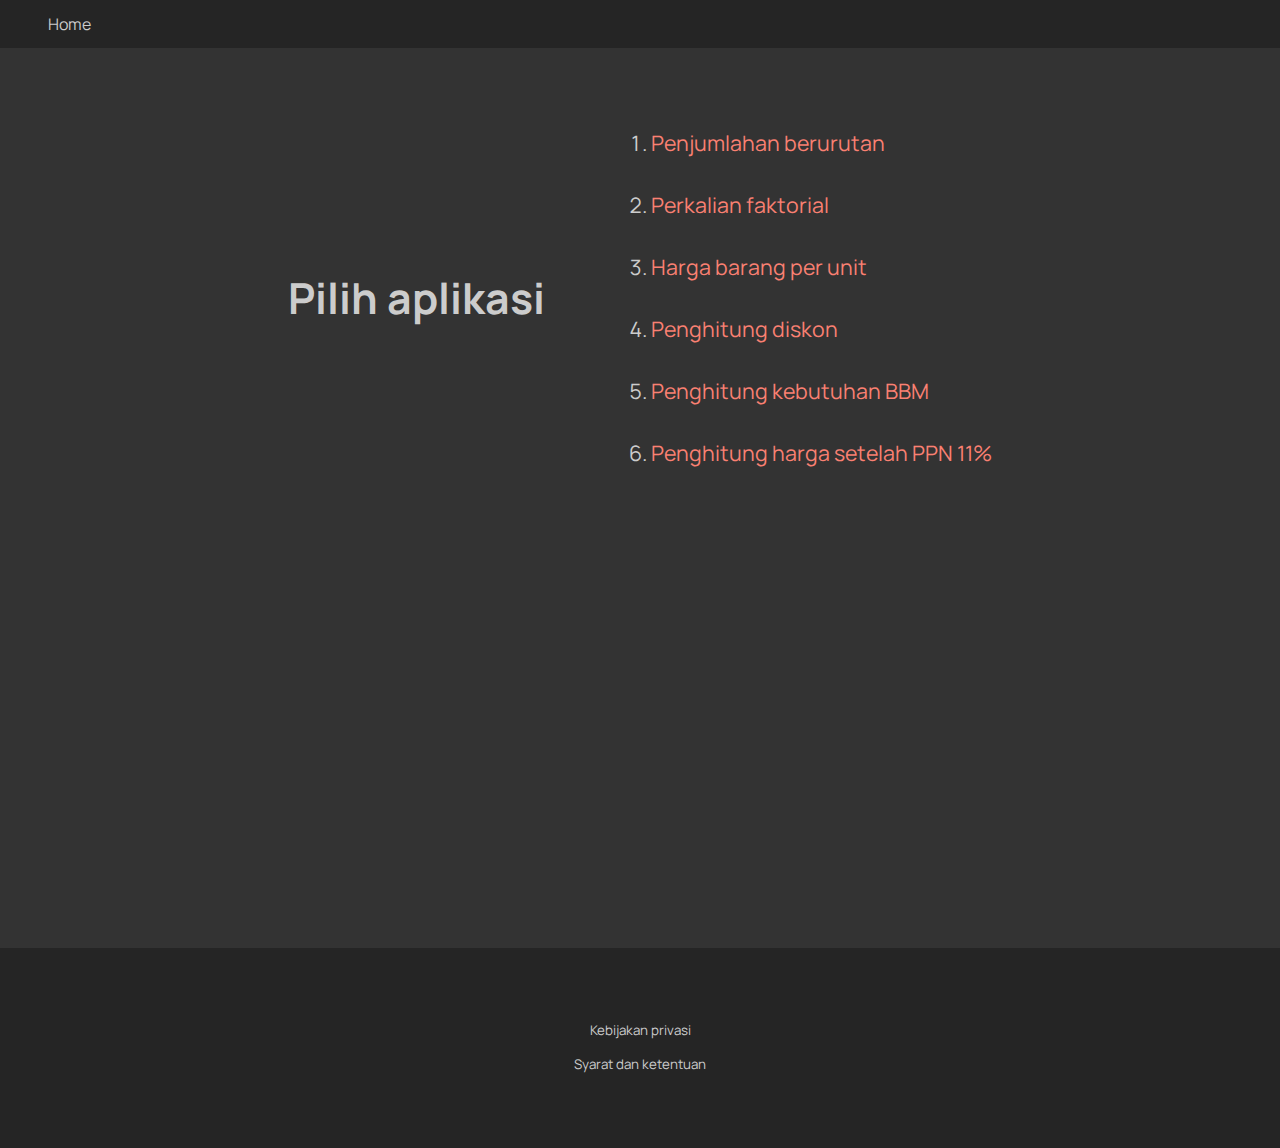
<file: index.html>
<!DOCTYPE html>
<html lang="id">
<head>
    <script src="scripts/mainfunc.js"></script>
    <script>var ptype='home';gen.head.font.exec();gen.head.style.exec();gen.head.met.exec();</script>
</head>
<body>
    <div class="container">
        <section class="first">
            <h1 class="title">Pilih aplikasi</h1>
            <ol id="app-list">
                
            </ol>
        </section>
    </div>
    <script>gen.head.title();gen.nav();gen.nav('footer');gen.postlist();</script>
</body>
</html>
</file>
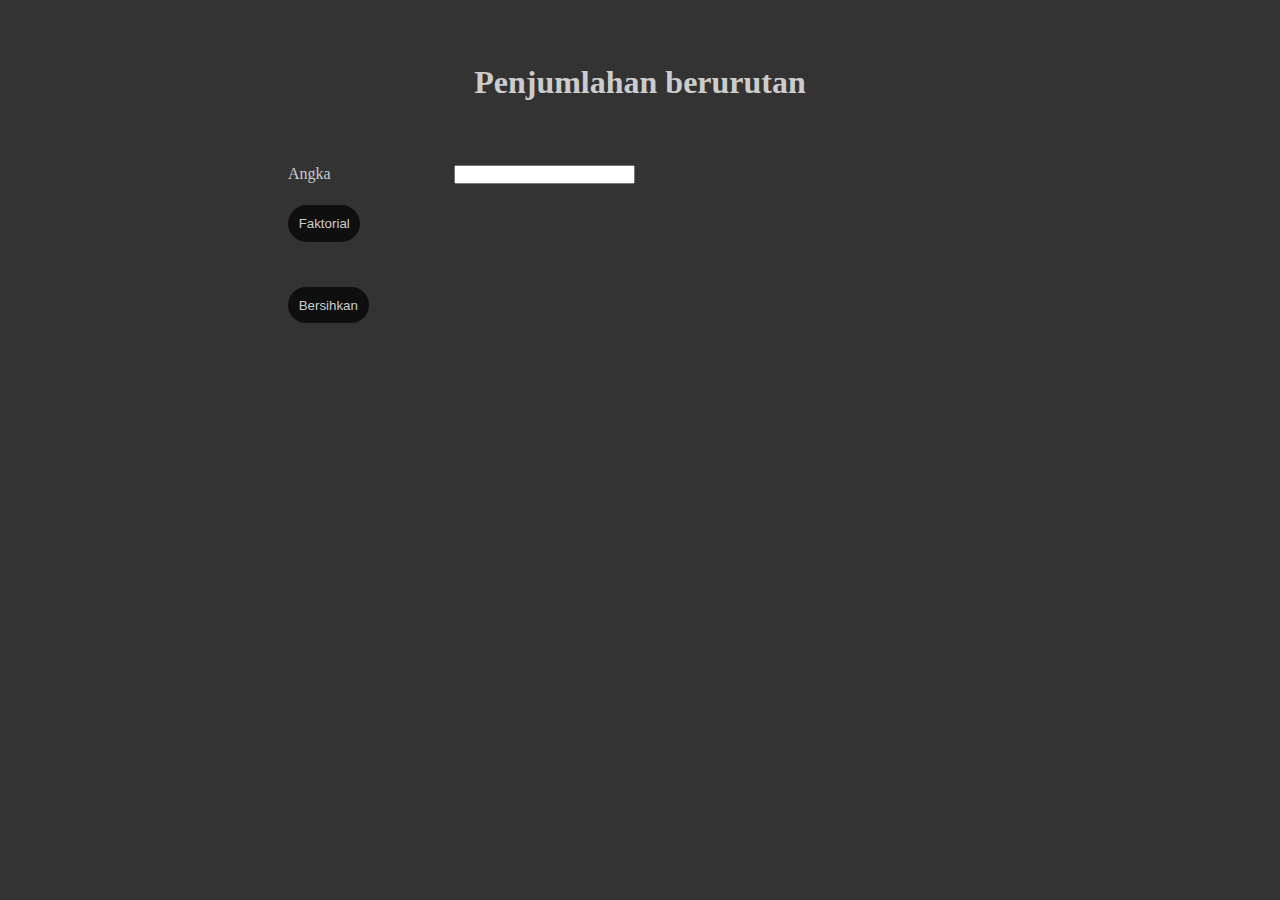
<file: app/faktorial/index.html>
<!DOCTYPE html>
<html lang="id">
<head>
    <meta charset="UTF-8">
    <meta http-equiv="X-UA-Compatible" content="IE=edge">
    <meta name="viewport" content="width=device-width, initial-scale=1.0">
    <title>Perkalian faktorial</title>
    <style>
        *{margin:0;padding:0;}
        h1.title {width: max-content;margin: 2em auto;}
        body{font-family: Cambria, Cochin, Georgia, Times, 'Times New Roman', serif;background: #333;
    color: #ccc;}
        .forbidden{color:red;}
        .form-container {
    display: flex;
    flex-direction: column;
    gap: .5em;
    align-items: flex-start;
}
h2.inH{margin:1.2em 0;}
.container {
    margin: 2em auto;
    width: 55vw;
}

.form-line {
    display: flex;
    gap: 1em;
    flex-direction: row;
}

.form-line label {
    width: 150px;
}

button.type-1-btn {
    border: none;
    padding: .8em;
    background: #0f0f0f;
    color: #ccc;
    border-radius: 20px;
    margin-top: 1em;
}

button.type-1-btn:hover {
    background: #555;
    color: wheat;
}
#result {
    margin-top: 2em;
}
.numres {
    margin-top: 0.5em;
    font-size: 24pt;
    font-weight: bold;
    overflow-x:auto;
}
@media (max-width:800px) {
    .container {
        width: 92vw;
    }
}
    </style>
    <script>
        const field={
            faktorial:function(){
                let a=parseInt(document.getElementById('angka').value),min,max,i,k=1,r=document.getElementById('result');
                if(a<1){r.innerHTML='<i class="forbidden">Angka tidak boleh nol atau negatif!</i>';}
                if(a>=0){
                for(i=a;i>0;i--){k*=i;}
                    r.innerHTML=(a>6)?`<h2 class="inH">Hasil</h2>${a} × ${a-1} × ${a-2} × ... × 3 × 2 × 1<div class='numres'>= ${k}</div>`:(a<=6&&a>4)?`<h2 class="inH">Hasil</h2>${a} × ${a-1} × ... × 2 × 1 <div class='numres'>= ${k}</div>`:(a===4)?`<h2 class="inH">Hasil</h2>4 × 3 × 2 × 1 <div class='numres'>= ${k}</div>`:(a===3)?`<h2 class="inH">Hasil</h2>3 × 2 × 1 <div class='numres'>= ${k}</div>`:(a===2)?`<h2 class="inH">Hasil</h2>2 × 1 <div class='numres'>= ${k}</div>`:`<h2 class="inH">Hasil</h2><div class='numres'>= ${k}</div>`;
                }
            },
            clear:function(){document.getElementById('angka').value=document.getElementById('result').textContent='';}
        }
    </script>
</head>
<body>
    <div class="container">
        <h1 class="title">Penjumlahan berurutan</h1>
        <div class="form-container">
            <div class="form-line">
                <label for="angka">Angka</label>
                <input type="number" id="angka" name="angka">
            </div>
            <button class="type-1-btn" onclick="field.faktorial()">Faktorial</button>
        </div>
        <section id="result"></section>
        <button class="type-1-btn" onclick="field.clear()">Bersihkan</button>
    </div>
</body>
</html>
</file>
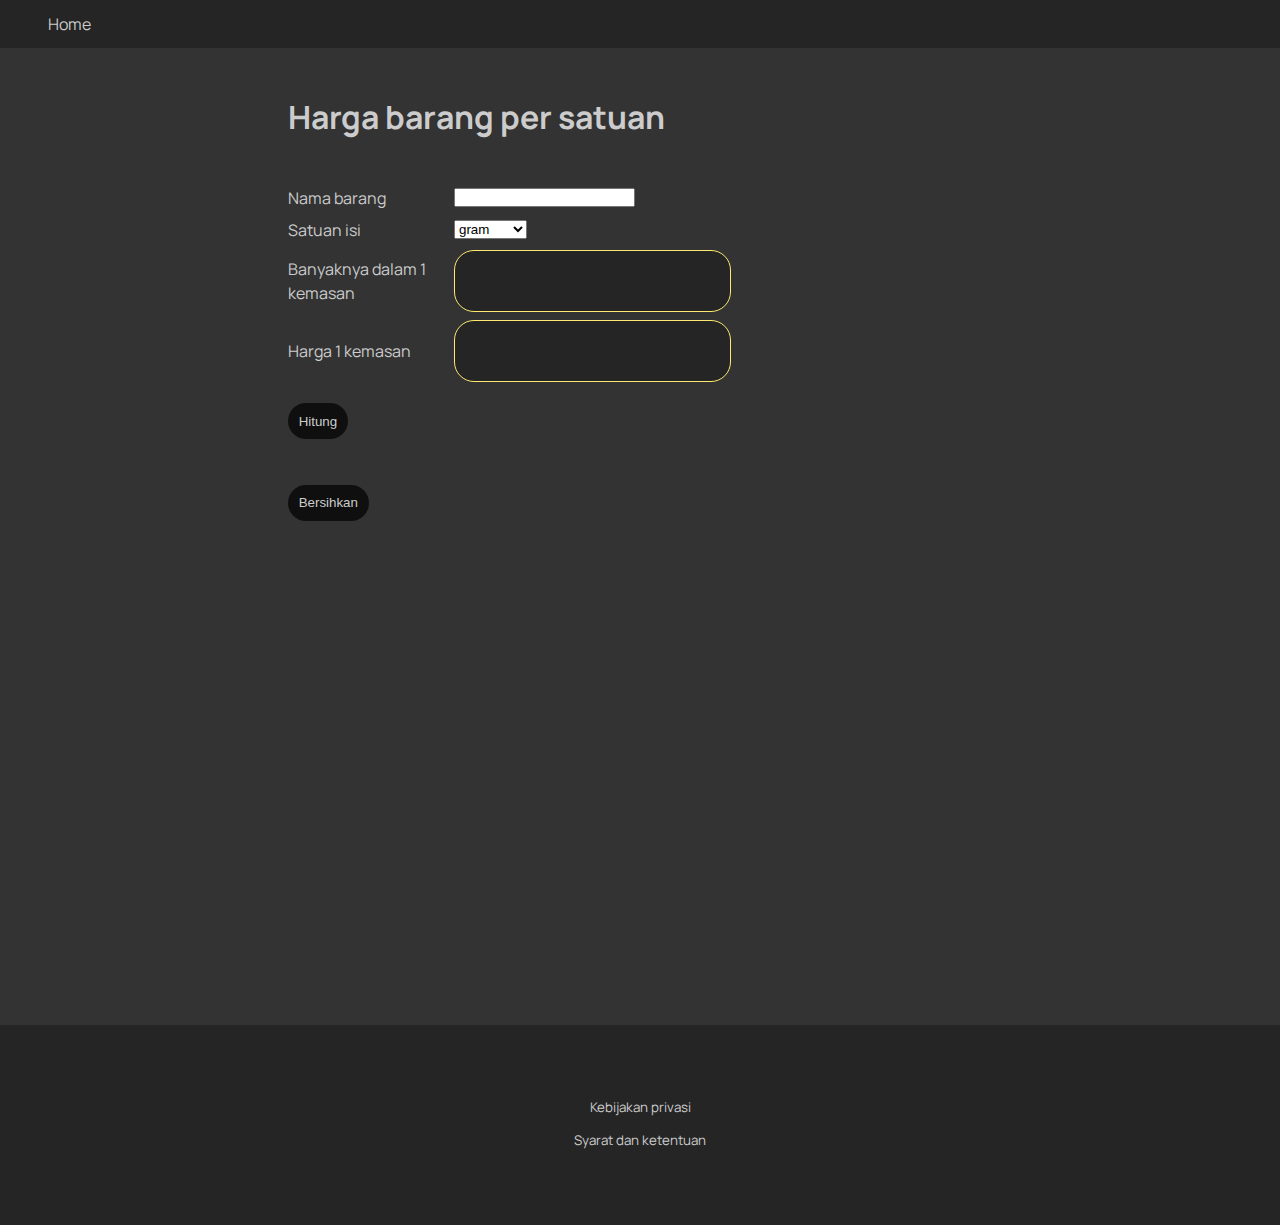
<file: app/harga-per-unit/index.html>
<!DOCTYPE html>
<html lang="en">
<head>
    <script src="/scripts/mainfunc.js"></script>
    <script>
        const field={
            hitung:function(){
                let a=document.getElementById('namabarang').value,b=document.getElementById('satuan').value,c=parseInt(document.getElementById('jumlahperkemasan').value),d=parseInt(document.getElementById('harga1kemasan').value),r=document.getElementById('result');
                let k=(d/c).toLocaleString('id');
                r.innerHTML=`<h2 class="inH">Hasil</h2>Harga per ${b} dari barang ${a} <div class='numres'>= Rp${k}</div>`;
            },
            clear:function(){document.getElementById('namabarang').value=document.getElementById('jumlahperkemasan').value=document.getElementById('harga1kemasan').value=document.getElementById('result').textContent='';}
        }
    </script>
</head>
<body>
    <div class="container">
        <h1 class="title">Harga barang per satuan</h1>
        <section class="form-container">
            <div class="form-line">
                <label for="namabarang">Nama barang</label>
                <input type="text" name="namabarang" id="namabarang">
            </div>
            <div class="form-line">
                <label for="satuan">Satuan isi</label>
                <select name="satuan" id="satuan">
                    <option value="gram">gram</option>
                    <option value="liter">liter</option>
                    <option value="ml">ml</option>
                    <option value="bungkus">bungkus</option>
                    <option value="buah">buah</option>
                </select>
            </div>
            <div class="form-line">
                <label for="jumlahperkemasan">Banyaknya dalam 1 kemasan</label>
                <input type="number" name="jumlahperkemasan" id="jumlahperkemasan">
            </div>
            <div class="form-line">
                <label for="harga1kemasan">Harga 1 kemasan</label>
                <input type="number" name="harga1kemasan" id="harga1kemasan">
            </div>
            <button class="type-1-btn" onclick="field.hitung()">Hitung</button>
        </section>
        <section id="result"></section>
        <button class="type-1-btn" onclick="field.clear()">Bersihkan</button>
    </div>
    <script>var ptype='app';gen.head.font.exec();gen.head.style.exec();gen.head.met.exec();gen.head.title();gen.nav();gen.nav('footer');</script>
</body>
</html>
</file>
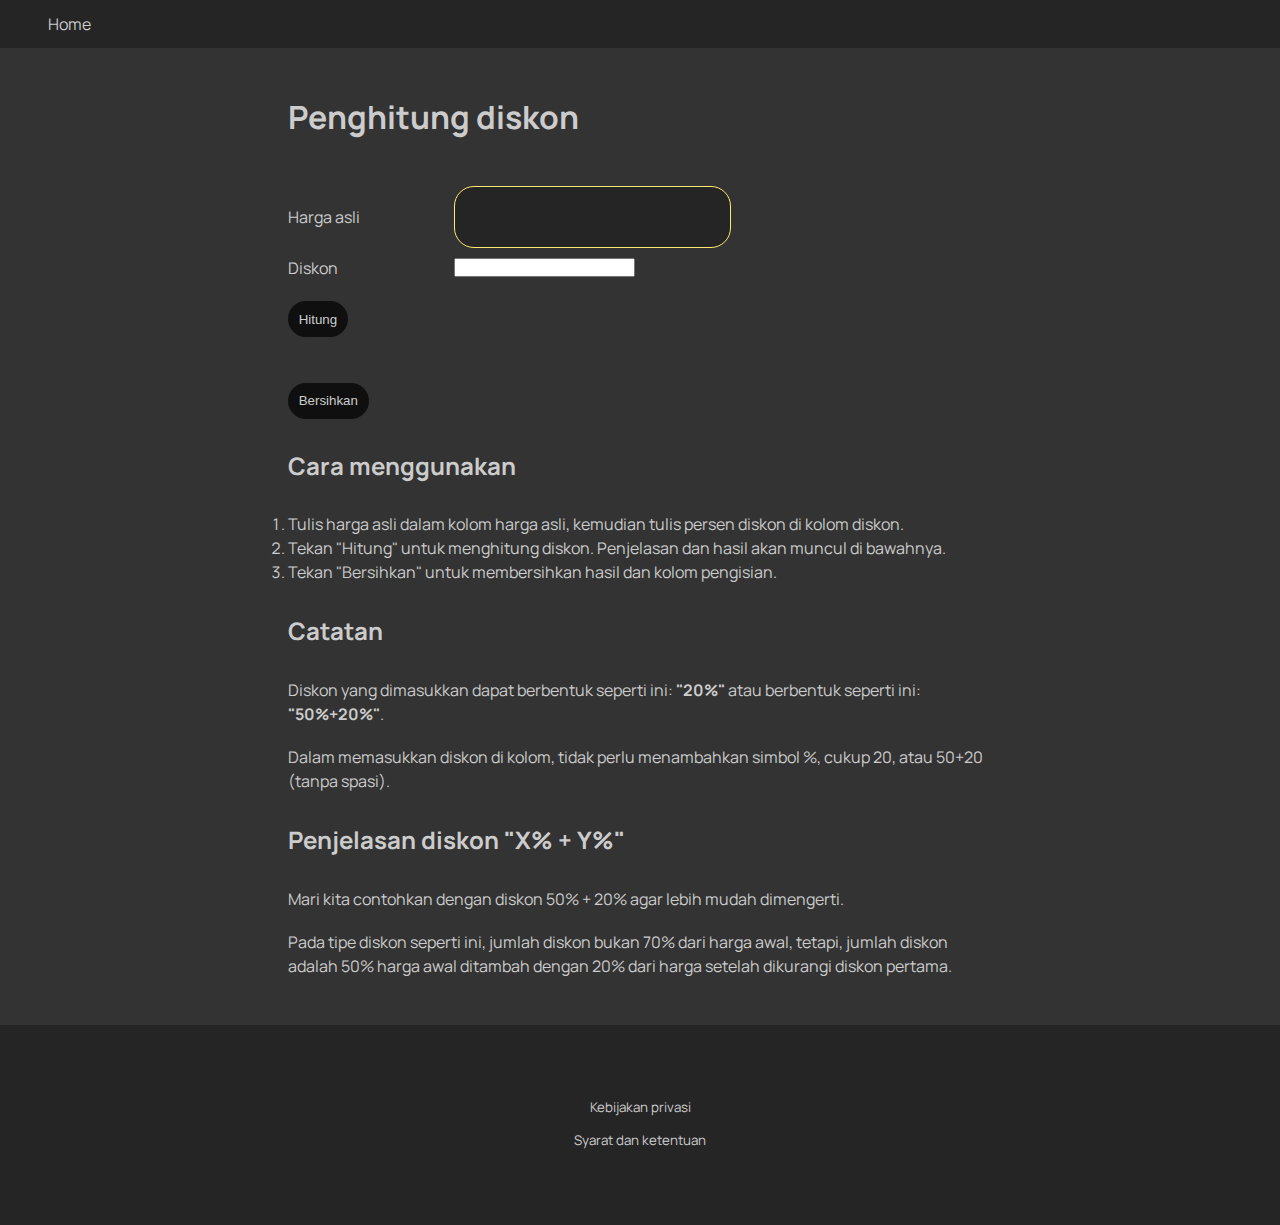
<file: app/hitung-diskon/index.html>
<!DOCTYPE html>
<html lang="id">
<head>
    <script src="/scripts/mainfunc.js"></script>
    <script>
        const field={
            hitung:function(){
                let a=parseInt(document.getElementById('asli').value),b=document.getElementById('diskon').value,i,k,d,d1,rk='',r=document.getElementById('result'),b0,b1,as,d1s,d2s,ds;
                if(!a&&b){r.innerHTML='<i class="forbidden">Masukkan harga asli!</i>';}
                else if(!a&&!b){r.innerHTML='<i class="forbidden">Masukkan harga asli dan jumlah diskon!</i>';}
                else if(!b||b.endsWith('+')){r.innerHTML='<i class="forbidden">Masukkan diskon dengan lengkap!</i>';}
                else if(a){
                    b=b.split('+');
                    b0=parseInt(b[0]);
                    d1=(b0/100)*a;
                    d=d1;
                    if(b[1]){
                        b1=parseInt(b[1]);
                        d2=(b1/100)*(a-d1);
                        d=d1+d2;
                        d2s=d2.toLocaleString('id');
                    }
                    k=a-d;
                    k=k.toLocaleString('id');
                    as=a.toLocaleString('id');
                    ds=d.toLocaleString('id');
                    d1s=d1.toLocaleString('id');
                    r.innerHTML=(b[1])?`<h2 class="inH">Hasil</h2>
                    <table>
                        <tr>
                            <td>Harga asli</td>
                            <td class="titik2">:</td>
                            <td>Rp${as}</td>
                        </tr>
                        <tr>
                            <td>% Diskon 1</td>
                            <td class="titik2">:</td>
                            <td>${b0}%</td>
                        </tr>
                        <tr>
                            <td>Besar Diskon 1</td>
                            <td class="titik2">:</td>
                            <td>${b0}% × Rp${as} = Rp${d1s}</td>
                        </tr>
                        <tr>
                            <td>% Diskon 2</td>
                            <td class="titik2">:</td>
                            <td>${b1}%</td>
                        </tr>
                        <tr>
                            <td>Besar Diskon 2</td>
                            <td class="titik2">:</td>
                            <td>${b1}% × Rp${a-d1} = Rp${d2s}</td>
                        </tr>
                        <tr>
                            <td>Total diskon</td>
                            <td class="titik2">:</td>
                            <td>Rp${d1s} + Rp${d2s} = Rp${ds}</td>
                        </tr>
                        <tr>
                            <td>Harga setelah diskon</td>
                            <td class="titik2">:</td>
                            <td>Rp${as} - Rp${ds}</td>
                        </tr>
                        <tr>
                            <td></td>
                            <td></td>
                            <td class='numres'>= Rp${k}</td>
                        </tr>
                    </table>`:`
                    <table>
                        <tr>
                            <td>Harga asli</td>
                            <td class="titik2">:</td>
                            <td>Rp${as}</td>
                        </tr>
                        <tr>
                            <td>% Diskon</td>
                            <td class="titik2">:</td>
                            <td>${b0}%</td>
                        </tr>
                        <tr>
                            <td>Besar Diskon</td>
                            <td class="titik2">:</td>
                            <td>${b0}% × Rp${as} = Rp${ds}</td>
                        </tr>
                        <tr>
                            <td>Harga setelah diskon</td>
                            <td class="titik2">:</td>
                            <td>Rp${as} - Rp${ds}</td>
                        <tr>
                            <td></td>
                            <td></td>
                          <td class='numres'>= Rp${k}</div></td>
                        </tr>
                        </table>`;
                }
            },
            clear:function(){document.getElementById('asli').value=document.getElementById('diskon').value=document.getElementById('result').textContent='';}
        }
    </script>
</head>
<body>
    <div class="container">
        <h1 class="title">Penghitung diskon</h1>
        <div class="form-container">
            <div class="form-line">
                <label for="asli">Harga asli</label>
                <input type="number" id="asli" name="asli">
            </div>
            <div class="form-line">
                <label for="diskon">Diskon</label>
                <input type="text" id="diskon" name="diskon">
            </div>
            <button class="type-1-btn" onclick="field.hitung()">Hitung</button>
        </div>
        <section id="result"></section>
        <button class="type-1-btn" onclick="field.clear()">Bersihkan</button>
        <div class="explain">
            <h2 class="inH">Cara menggunakan</h2>
            <ol>
                <li>Tulis harga asli dalam kolom harga asli, kemudian tulis persen diskon di kolom diskon.</li>
                <li>Tekan "Hitung" untuk menghitung diskon. Penjelasan dan hasil akan muncul di bawahnya.</li>
                <li>Tekan "Bersihkan" untuk membersihkan hasil dan kolom pengisian.</li>
            </ol>
            <h2 class="inH">Catatan</h2>
            <p>Diskon yang dimasukkan dapat berbentuk seperti ini: <b>"20%"</b> atau berbentuk seperti ini: <b>"50%+20%"</b>.</p>
            <p>Dalam memasukkan diskon di kolom, tidak perlu menambahkan simbol %, cukup 20, atau 50+20 (tanpa spasi).</p>
            <h2 class="inH">Penjelasan diskon "X% + Y%"</h2>
            <p>Mari kita contohkan dengan diskon 50% + 20% agar lebih mudah dimengerti.</p>
            <p>Pada tipe diskon seperti ini, jumlah diskon bukan 70% dari harga awal, tetapi, jumlah diskon adalah 50% harga awal ditambah dengan 20% dari harga setelah dikurangi diskon pertama.</p>
        </div>
    </div>
    <script>var ptype='app';gen.head.font.exec();gen.head.style.exec();gen.head.met.exec();gen.head.title();gen.nav();gen.nav('footer');</script>
</body>
</html>
</file>
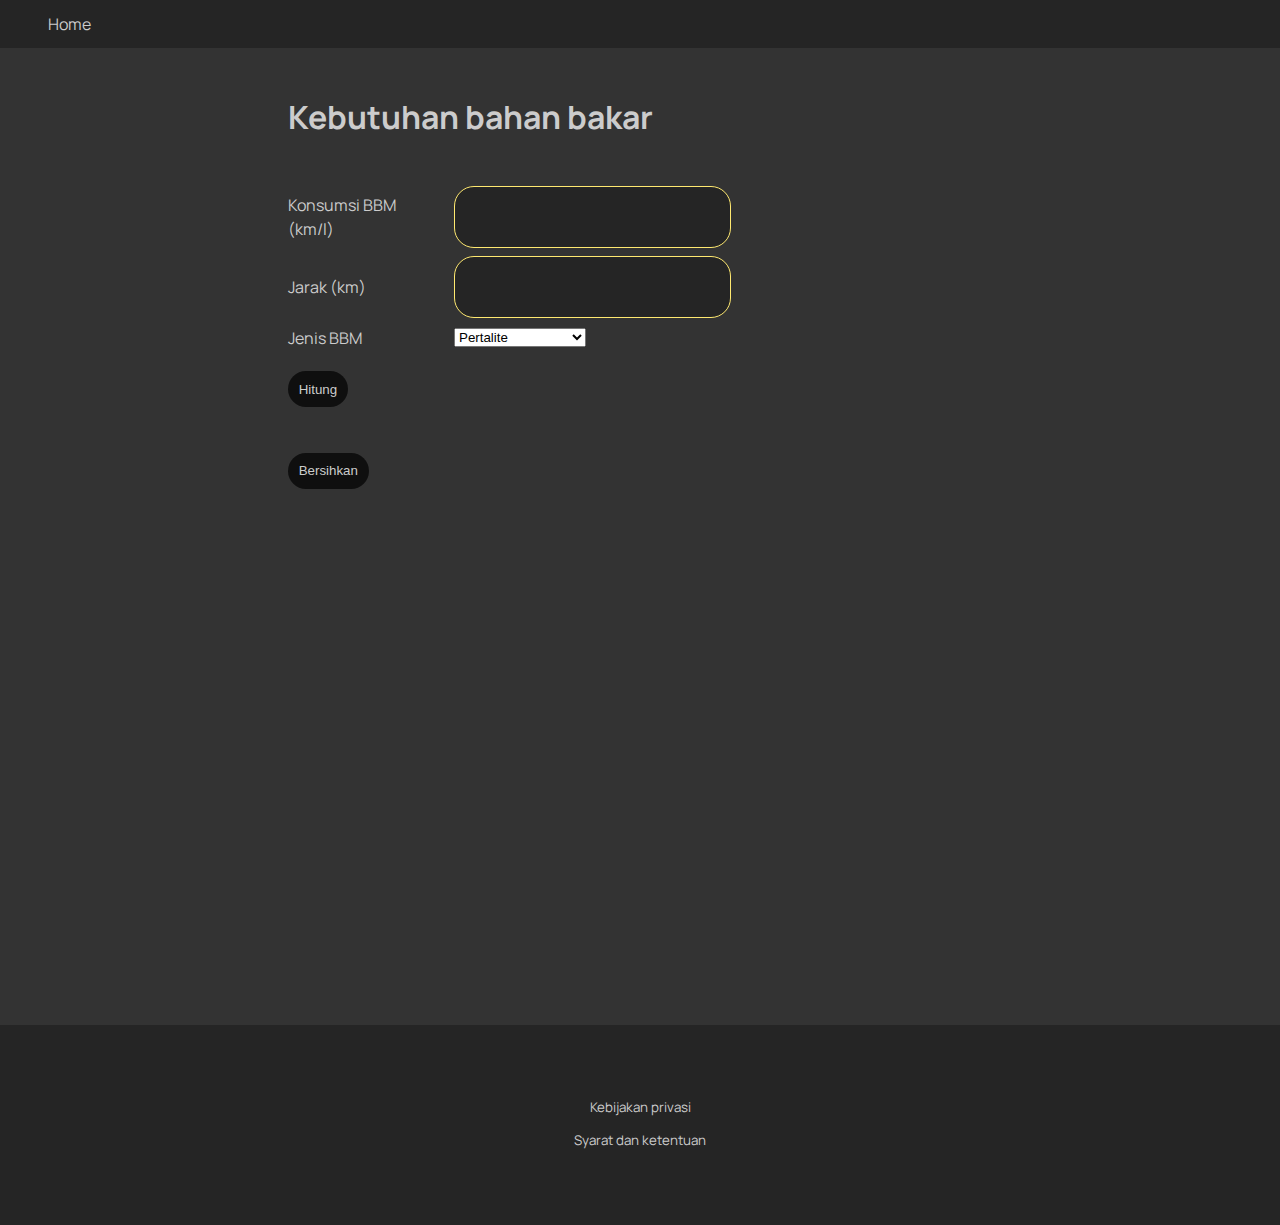
<file: app/kebutuhan-bahan-bakar/index.html>
<!DOCTYPE html>
<html lang="id">
<head>
    <script src="/scripts/mainfunc.js"></script>
    <script>
        const field={
            hitung:async function(){
                let a=parseInt(document.getElementById('konsum').value),b=parseInt(document.getElementById('jarak').value),r=document.getElementById('result'),k,jenisbbm=document.getElementById('jenisbbm').value.split('-');
                if(a&&b){
                    k=b/a;
                    k=Math.ceil(k*100)/100;
                    let bbm=await getjson('https://raw.githubusercontent.com/benblogging/data-biaya/main/bbm.json');
                    let hargabbm=bbm[jenisbbm[0]][jenisbbm[1]]['t'];
                    let bayarbbm=hargabbm*k;
                    r.innerHTML=`<table>
                        <tr>
                            <td>Konsumsi BBM</td>
                            <td class="titik2">:</td>
                            <td>${a} km/l</td>
                        </tr>
                        <tr>
                            <td>Jarak</td>
                            <td class="titik2">:</td>
                            <td>${b} km</td>
                        </tr>
                        <tr>
                            <td>Kebutuhan BBM</td>
                            <td class="titik2">:</td>
                            <td>${b} km ÷ ${a} km/l</td>
                        </tr>
                        <tr>
                            <td></td>
                            <td></td>
                          <td class='numres'>= ${k} liter</div></td>
                        </tr>
                        <tr>
                            <td>Biaya BBM</td>
                            <td class="titik2">:</td>
                            <td>${k} liter × Rp${hargabbm}</td>
                        </tr>
                        <tr>
                            <td></td>
                            <td></td>
                          <td class='numres'>= Rp${bayarbbm.toLocaleString('id-ID')}</div></td>
                        </tr>
                        </table>`;
                }
            },
            clear:function(){document.getElementById('konsum').value=document.getElementById('jarak').value=document.getElementById('result').textContent='';}
        }
    </script>
</head>
<body>
    <div class="container">
        <h1 class="title">Kebutuhan bahan bakar</h1>
        <div class="form-container">
            <div class="form-line">
                <label for="konsum">Konsumsi BBM (km/l)</label>
                <input type="number" id="konsum" name="konsum">
            </div>
            <div class="form-line">
                <label for="jarak">Jarak (km)</label>
                <input type="number" id="jarak" name="jarak">
            </div>
            <div class="form-line">
                <label for="jenisbbm">Jenis BBM</label>
                <select id="jenisbbm" name="jenisbbm">
                    <optgroup label='Pertamina'>
                        <option value='pertamina-ron90'>Pertalite</option>
                        <option value='pertamina-ron92'>Pertamax</option>
                        <option value='pertamina-ron98'>Pertamax Turbo</option>
                        <option value='pertamina-cn48'>Solar</option>
                        <option value='pertamina-cn51'>Dexlite</option>
                        <option value='pertamina-cn53'>Pertamina Dex</option>
                    </optgroup>
                </select>
            </div>
            <button class="type-1-btn" onclick="field.hitung()">Hitung</button>
        </div>
        <section id="result"></section>
        <button class="type-1-btn" onclick="field.clear()">Bersihkan</button>
    </div>
    <script>var ptype='app';gen.head.font.exec();gen.head.style.exec();gen.head.met.exec();gen.head.title();gen.nav();gen.nav('footer');</script>
</body>
</html>
</file>
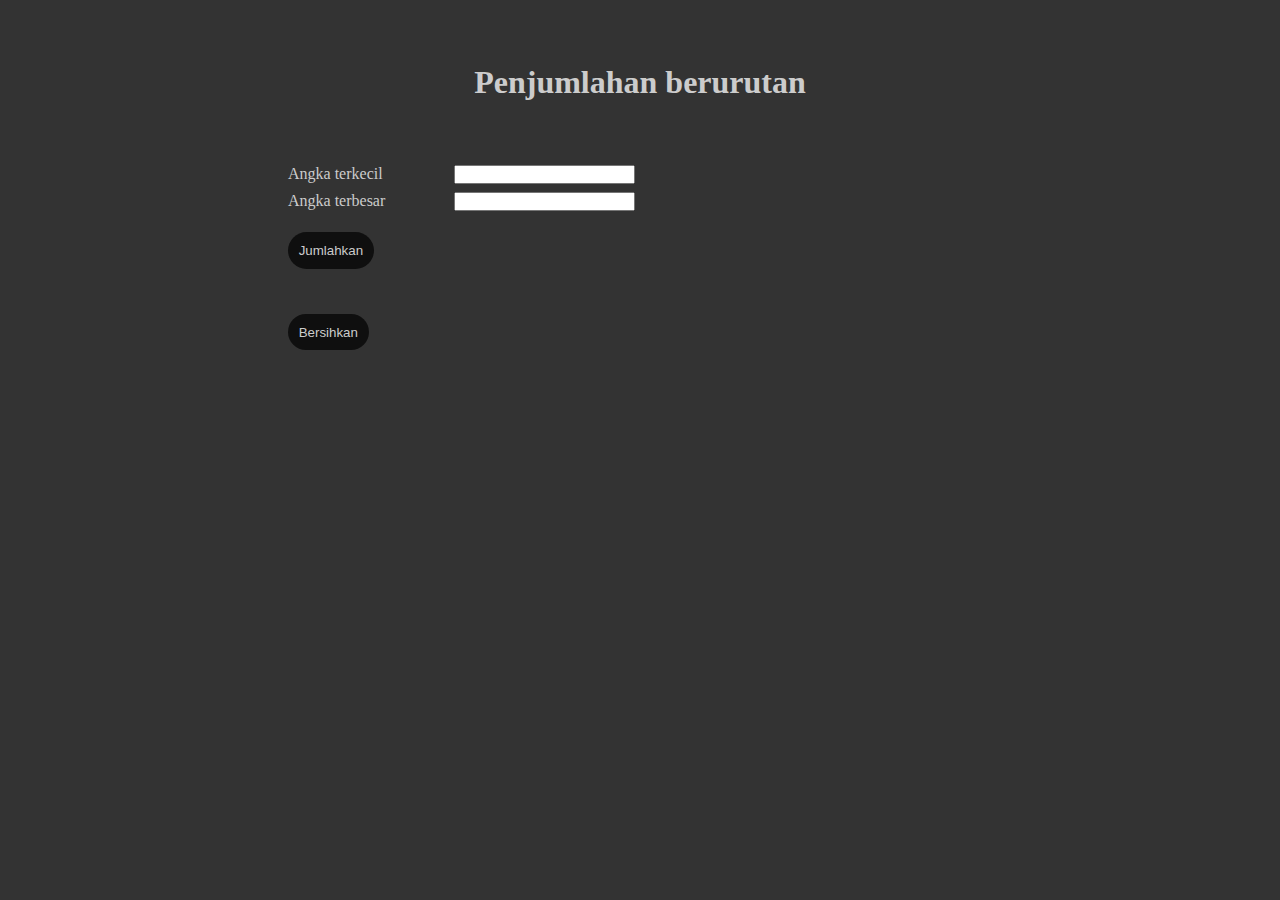
<file: app/penghitung-berurutan/index.html>
<!DOCTYPE html>
<html lang="id">
<head>
    <meta charset="UTF-8">
    <meta http-equiv="X-UA-Compatible" content="IE=edge">
    <meta name="viewport" content="width=device-width, initial-scale=1.0">
    <title>Penjumlahan bilangan berurutan</title>
    <style>
        *{margin:0;padding:0;}
        h1.title {width: max-content;margin: 2em auto;}
        body{font-family: Cambria, Cochin, Georgia, Times, 'Times New Roman', serif;background: #333;
    color: #ccc;}
        .forbidden{color:red;}
        .form-container {
    display: flex;
    flex-direction: column;
    gap: .5em;
    align-items: flex-start;
}
h2.inH{margin:1.2em 0;}
.container {
    margin: 2em auto;
    width: 55vw;
}

.form-line {
    display: flex;
    gap: 1em;
    flex-direction: row;
}

.form-line label {
    width: 150px;
}

button.type-1-btn {
    border: none;
    padding: .8em;
    background: #0f0f0f;
    color: #ccc;
    border-radius: 20px;
    margin-top: 1em;
}

button.type-1-btn:hover {
    background: #555;
    color: wheat;
}
#result {
    margin-top: 2em;
}
.numres {
    margin-top: 0.5em;
    font-size: 24pt;
    font-weight: bold;
    overflow-x:auto;
}
@media (max-width:800px) {
    .container {
        width: 92vw;
    }
}
    </style>
    <script>
        const field={
            jumlahkan:function(){
                let a=parseInt(document.getElementById('angka1').value),b=parseInt(document.getElementById('angka2').value),min,max,i,k=0,r=document.getElementById('result');
                a=(a)?a:0;b=(b)?b:0;
                if(a<b){min=a,max=b;}else if(a==b){r.innerHTML='<i class="forbidden">Angka 1 dan 2 tidak boleh sama!</i>';}else if(a>b){min=b,max=a;}
                if(a!==b){
                    for(i=min;i<=max;i++){k+=i;}
                    r.innerHTML=(max-min>6)?`<h2 class="inH">Hasil</h2>${min} + ${min+1} + ${min+2} + ... + ${max-2} + ${max-1} + ${max} <div class='numres'>= ${k}</div>`:(max-min<6&&max-min>1)?`<h2 class="inH">Hasil</h2>${min} + ... + ${max} <div class='numres'>= ${k}</div>`:`<h2 class="inH">Hasil</h2>${min} + ${max} <div class='numres'>= ${k}</div>`;
                }
            },
            clear:function(){document.getElementById('angka1').value=document.getElementById('angka2').value=document.getElementById('result').textContent='';}
        }
    </script>
</head>
<body>
    <div class="container">
        <h1 class="title">Penjumlahan berurutan</h1>
        <div class="form-container">
            <div class="form-line">
                <label for="angka1">Angka terkecil</label>
                <input type="number" id="angka1" name="angka1">
            </div>
            <div class="form-line">
                <label for="angka1">Angka terbesar</label>
                <input type="number" id="angka2" name="angka2">
            </div>
            <button class="type-1-btn" onclick="field.jumlahkan()">Jumlahkan</button>
        </div>
        <section id="result"></section>
        <button class="type-1-btn" onclick="field.clear()">Bersihkan</button>
    </div>
</body>
</html>
</file>
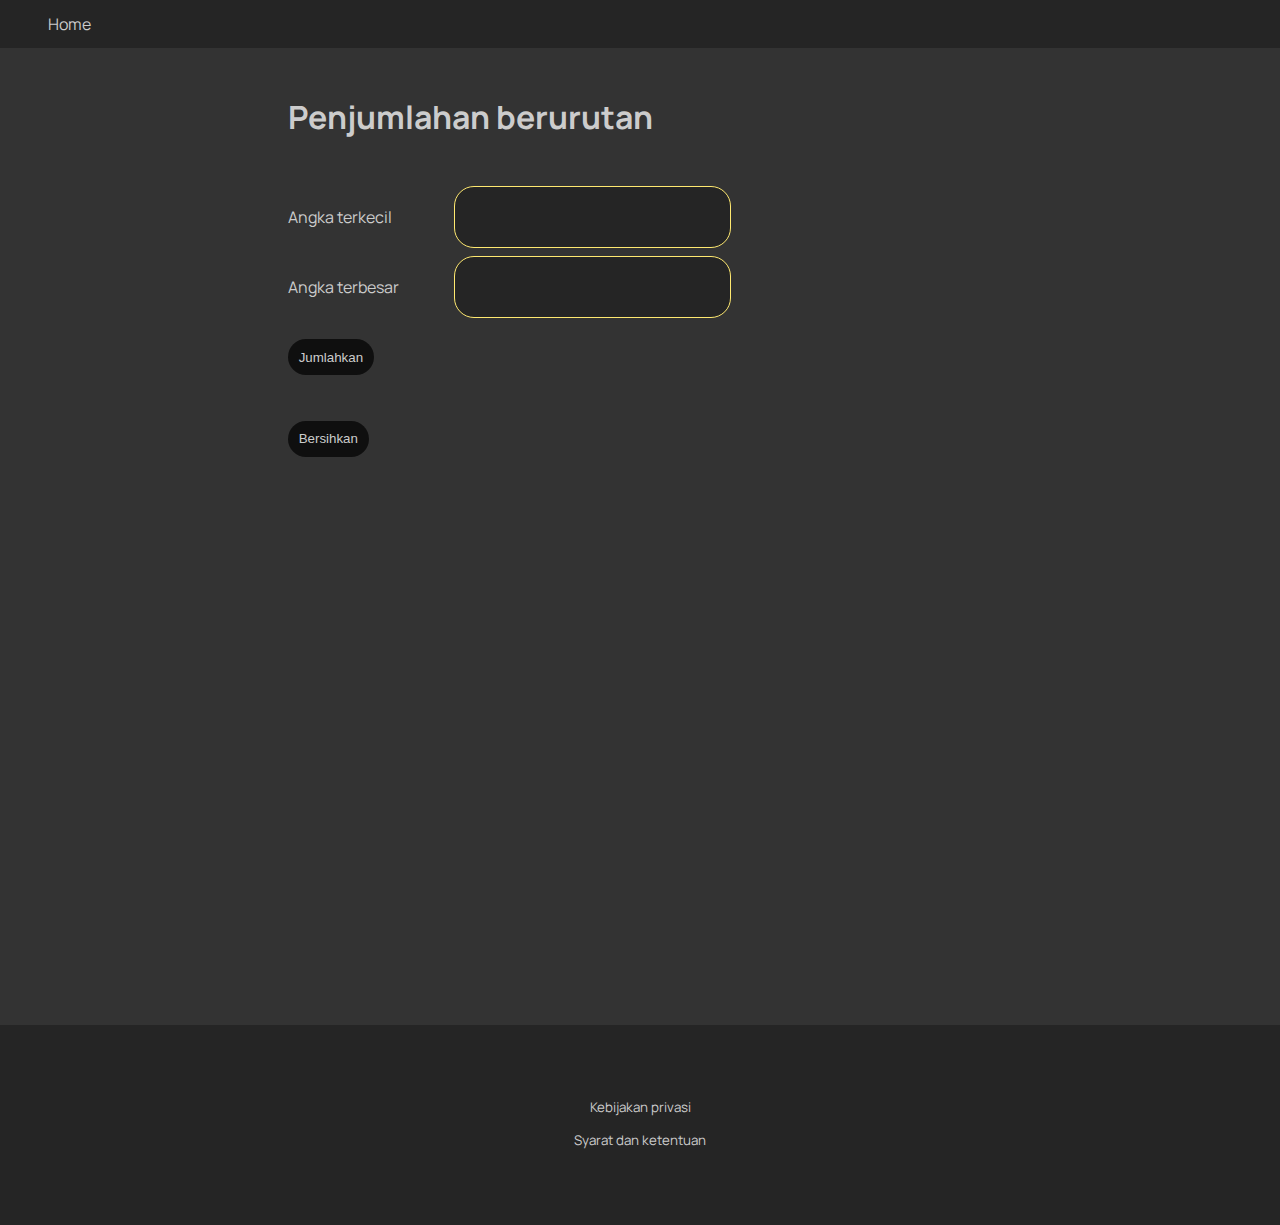
<file: app/penjumlahan-berurutan/index.html>
<!DOCTYPE html>
<html lang="id">
<head>
    <script src="/scripts/mainfunc.js"></script>
    <script>
        const field={
            jumlahkan:function(){
                let a=parseInt(document.getElementById('angka1').value),b=parseInt(document.getElementById('angka2').value),min,max,i,k=0,r=document.getElementById('result');
                a=(a)?a:0;b=(b)?b:0;
                if(a<b){min=a,max=b;}else if(a==b){r.innerHTML='<i class="forbidden">Angka 1 dan 2 tidak boleh sama!</i>';}else if(a>b){min=b,max=a;}
                if(a!==b){
                    for(i=min;i<=max;i++){k+=i;}k=k.toLocaleString('id');r.innerHTML=(max-min>6)?`<h2 class="inH">Hasil</h2>${min} + ${min+1} + ${min+2} + ... + ${max-2} + ${max-1} + ${max} <div class='numres'>= ${k}</div>`:(max-min<6&&max-min>1)?`<h2 class="inH">Hasil</h2>${min} + ... + ${max} <div class='numres'>= ${k}</div>`:`<h2 class="inH">Hasil</h2>${min} + ${max} <div class='numres'>= ${k}</div>`;
                }
            },
            clear:function(){document.getElementById('angka1').value=document.getElementById('angka2').value=document.getElementById('result').textContent='';}
        }
    </script>
</head>
<body>
    <div class="container">
        <h1 class="title">Penjumlahan berurutan</h1>
        <div class="form-container">
            <div class="form-line">
                <label for="angka1">Angka terkecil</label>
                <input type="number" id="angka1" name="angka1">
            </div>
            <div class="form-line">
                <label for="angka2">Angka terbesar</label>
                <input type="number" id="angka2" name="angka2">
            </div>
            <button class="type-1-btn" onclick="field.jumlahkan()">Jumlahkan</button>
        </div>
        <section id="result"></section>
        <button class="type-1-btn" onclick="field.clear()">Bersihkan</button>
    </div>
    <script>var ptype='app';gen.head.font.exec();gen.head.style.exec();gen.head.met.exec();gen.head.title();gen.nav();gen.nav('footer');</script>
</body>
</html>
</file>
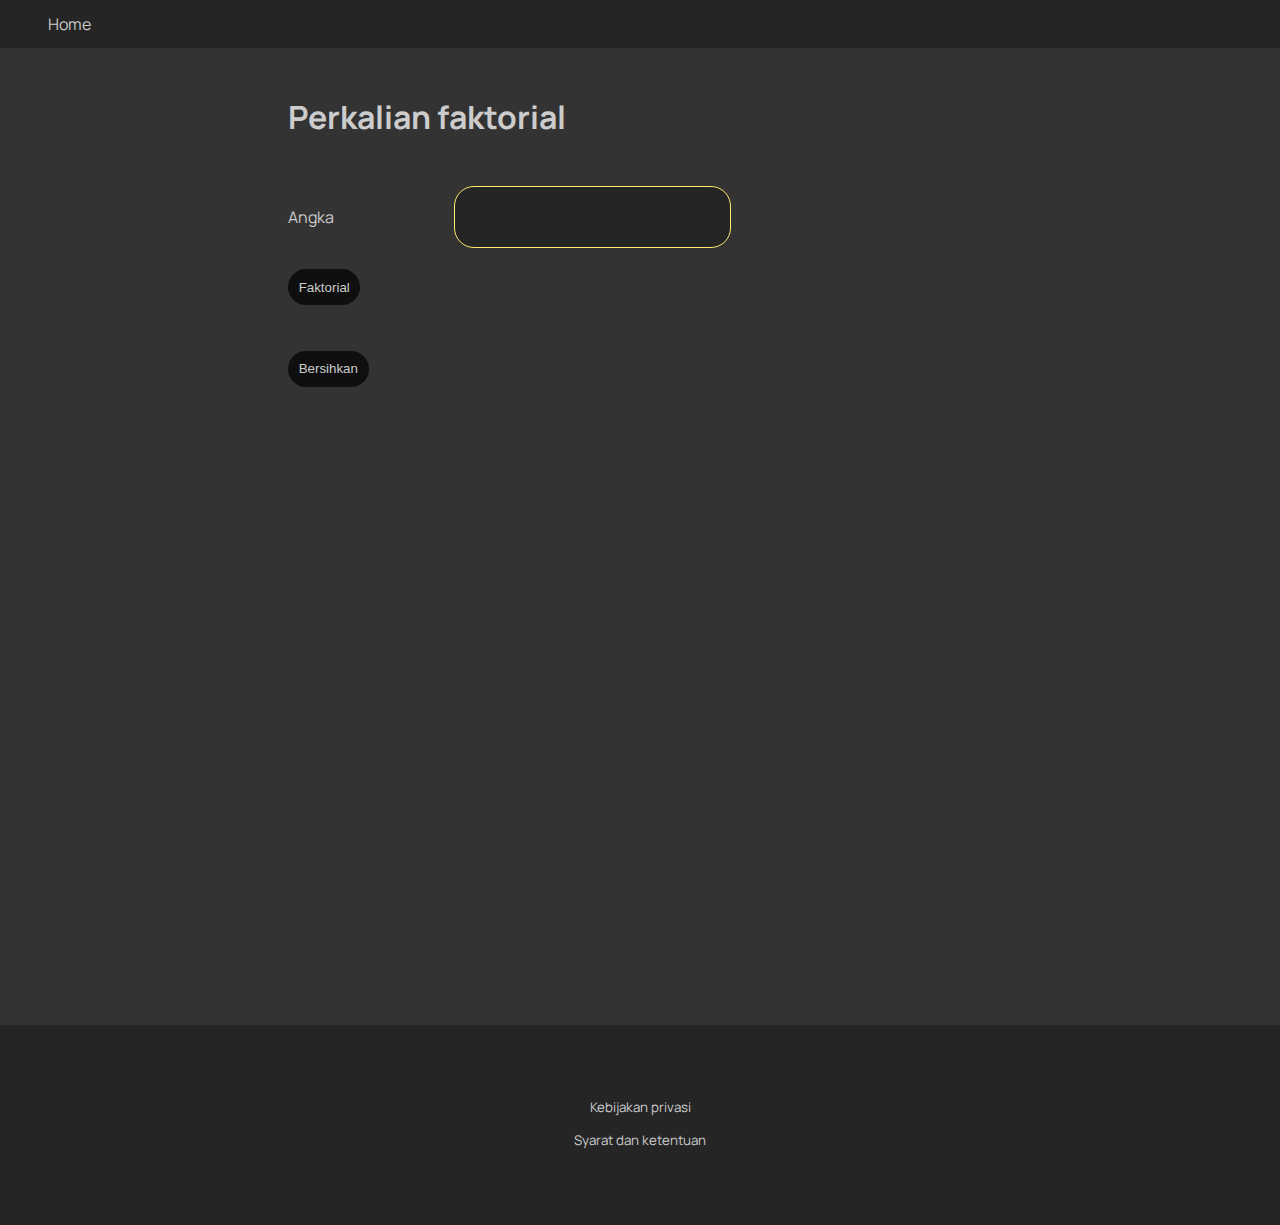
<file: app/perkalian-faktorial/index.html>
<!DOCTYPE html>
<html lang="id">
<head>
    <script src="/scripts/mainfunc.js"></script>
    <script>
        const field={
            faktorial:function(){
                let a=parseInt(document.getElementById('angka').value),min,max,i,k=1,r=document.getElementById('result');
                if(a<=0){r.innerHTML='<i class="forbidden">Angka tidak boleh nol atau negatif!</i>';}
                if(a>0){
                for(i=a;i>0;i--){k*=i;}k=k.toLocaleString('id');r.innerHTML=(a>6)?`<h2 class="inH">Hasil</h2>${a} × ${a-1} × ${a-2} × ... × 3 × 2 × 1<div class='numres'>= ${k}</div>`:(a<=6&&a>4)?`<h2 class="inH">Hasil</h2>${a} × ${a-1} × ... × 2 × 1 <div class='numres'>= ${k}</div>`:(a===4)?`<h2 class="inH">Hasil</h2>4 × 3 × 2 × 1 <div class='numres'>= ${k}</div>`:(a===3)?`<h2 class="inH">Hasil</h2>3 × 2 × 1 <div class='numres'>= ${k}</div>`:(a===2)?`<h2 class="inH">Hasil</h2>2 × 1 <div class='numres'>= ${k}</div>`:`<h2 class="inH">Hasil</h2><div class='numres'>= ${k}</div>`;
                }
            },
            clear:function(){document.getElementById('angka').value=document.getElementById('result').textContent='';}
        }
    </script>
</head>
<body>
    <div class="container">
        <h1 class="title">Perkalian faktorial</h1>
        <div class="form-container">
            <div class="form-line">
                <label for="angka">Angka</label>
                <input type="number" id="angka" name="angka">
            </div>
            <button class="type-1-btn" onclick="field.faktorial()">Faktorial</button>
        </div>
        <section id="result"></section>
        <button class="type-1-btn" onclick="field.clear()">Bersihkan</button>
    </div>
    <script>var ptype='app';gen.head.font.exec();gen.head.style.exec();gen.head.met.exec();gen.head.title();gen.nav();gen.nav('footer');</script>
</body>
</html>
</file>
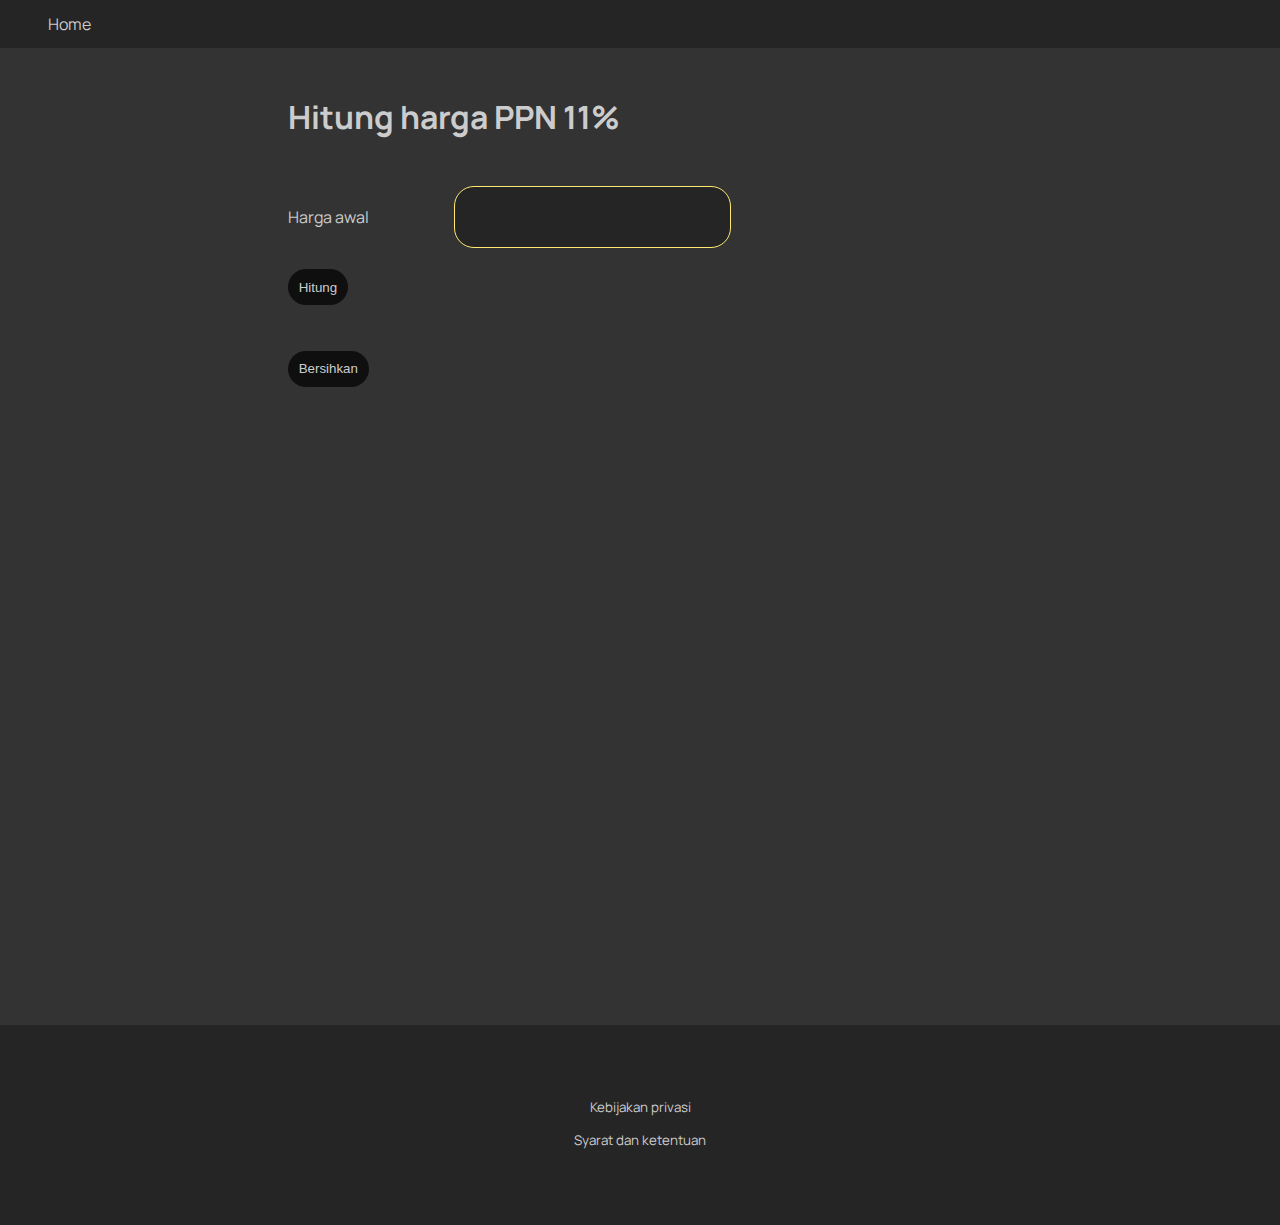
<file: app/ppn11persen/index.html>
<!DOCTYPE html>
<html lang="id">
<head>
    <script src="/scripts/mainfunc.js"></script>
    <script>
        const ppn=0.11;
        const field={
            ppn:function(){
                let ha=parseInt(document.getElementById('harga').value),r=document.getElementById('result'),pp,hp;
                if(ha<=0||!ha){r.innerHTML='<i class="forbidden">Masukkan harga!</i>'}
                else{
                    pp=ppn*ha;
                    ppp=pp.toLocaleString('id');
                    hp=ha+pp;
                    hap=ha.toLocaleString('id');
                    hpp=hp.toLocaleString('id');
                    r.innerHTML=`harga setelah PPN 11% = harga awal + (harga awal × ppn 11%)<br>= Rp${hap} + (Rp${hap} × 11%)<br>Rp${hap} + Rp${ppp}<div class='numres'>= Rp${hpp}</div>`;
                }
            },
            clear:function(){document.getElementById('harga').value=document.getElementById('result').textContent='';}
        }
    </script>
</head>
<body>
    <div class="container">
        <h1 class="title">Hitung harga PPN 11%</h1>
        <div class="form-container">
            <div class="form-line">
                <label for="harga">Harga awal</label>
                <input type="number" id="harga" name="harga">
            </div>
            <button class="type-1-btn" onclick="field.ppn()">Hitung</button>
        </div>
        <section id="result"></section>
        <button class="type-1-btn" onclick="field.clear()">Bersihkan</button>
    </div>
    <script>var ptype='app';gen.head.font.exec();gen.head.style.exec();gen.head.met.exec();gen.head.title();gen.nav();gen.nav('footer');</script>
</body>
</html>
</file>
